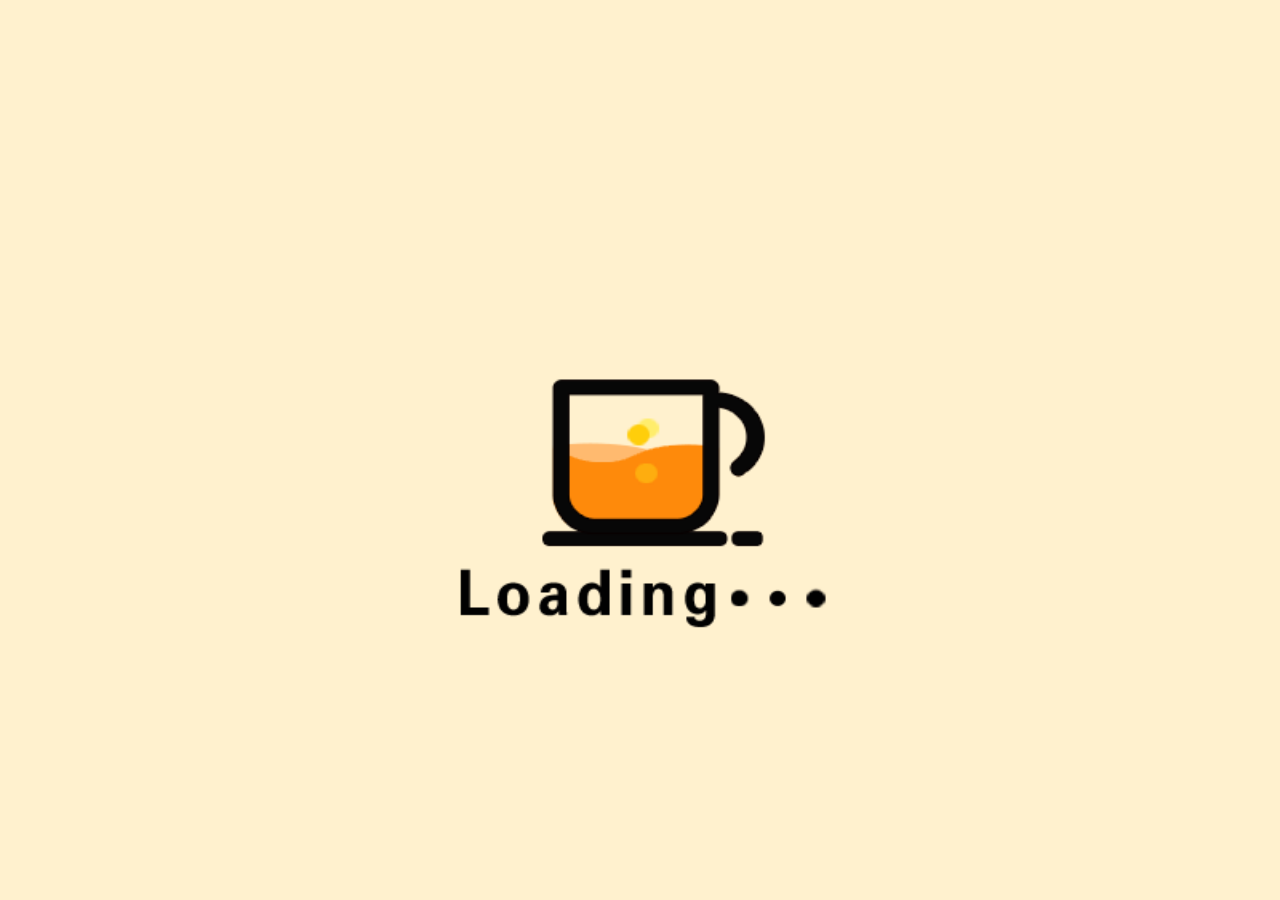
<file: index.html>
<!DOCTYPE html>
<html lang="en">
<head>
    <meta charset="UTF-8">
    <meta name="viewport"
          content="width=device-width, user-scalable=no, initial-scale=1.0, maximum-scale=1.0, minimum-scale=1.0">
    <meta http-equiv="X-UA-Compatible" content="ie=edge">
    <title>Title</title>
    <link rel="stylesheet" href="./css/reset.css">
    <link rel="stylesheet" href="./css/style.css">
    <link rel="stylesheet" href="./css/menu.css">
    <!--<script src="js/jquery3.3.1.js"></script>-->
    <script src="extra/jquery.min.1.7.js"></script>
    <script src="extra/turn.js"></script>
    <script src="extra/jweixin-1.0.0.js"></script>
</head>
<body>
<!--<input type="hidden" value="分享到朋友圈的内容" id="friendGroupContent"/>-->
<!--<input type="hidden" value="分享到朋友圈的图片路径" id="friendGroupsUrl"/>-->
<!--<input type="hidden" value="分享到朋友圈的标题" id="friendGroupTittle"/>-->
<!--<input type="hidden" value="分享到朋友圈的链接" id="friendGroupLink"/>-->

    <div class="contanier" style="display: none;" >
        <audio src="./voice/turnBook.wav" muted  >
            您的浏览器不支持 audio 标签。
        </audio>

        <!--菜单-->
        <div class="menu-wrapper">
            <div class="init-menu menu">
                <div class="magnify-btn">
                    <img src="images/magnify.png" title="放大">
                </div>
                <div class="thumbnail-btn">
                    <img src="images/thumbnail.png" title="缩略图">
                </div>
                <div class="play-btn">
                    <img src="images/play.png" title="自动翻页">
                </div>
                <div class="first-btn">
                    <img src="images/first.png" title="第一页">
                </div>
                <div class="pre-btn">
                    <img src="images/pre.png" title="前一页">
                </div>
                <div class="page-input-wrapper">
                    <input class="page-input" type="text"  size="10" value="1/6" >
                </div>
                <div class="next-btn">
                    <img src="images/next.png" title="下一页">
                </div>
                <div class="last-btn">
                    <img src="images/last.png" title="最后一页">
                </div>
                <div class="voice-btn">
                    <img src="images/voice.png" alt=""  title="打开声音">
                </div>
                <div class="share-btn">
                    <img src="images/share.png" alt="" title="朋友分享">
                </div>
                <div class="full-btn">
                    <img src="images/fullScreen.png" alt="" title="全屏">
                </div>
                <div class="more-btn"  title="更多">
                    <img data="more" src="images/more.png" alt="">
                    <div class="extendedBar" >
                        <div class="magnify-btn">
                            <img src="images/magnify.png">
                            <span>放大</span>
                        </div>
                        <div class="thumbnail-btn">
                            <img src="images/thumbnail.png">
                            <span>缩略图</span>
                        </div>
                        <div class="play-btn">
                            <img src="images/play.png">
                            <span>自动翻页</span>
                        </div>
                        <div class="voice-btn">
                            <img src="images/voice.png" alt="">
                            <span>打开声音</span>
                        </div>
                        <div class="share-btn">
                            <img src="images/share.png" alt="">
                            <span>朋友分享</span>
                        </div>
                        <div class="full-btn">
                            <img src="images/fullScreen.png" alt="">
                            <span>全屏</span>
                        </div>
                    </div>
                </div>
                <!--<div class="searchBar">-->
                    <!--<div class="preSearchContent">-->
                        <!--<input type="text" class="preSearch"-->
                               <!--class="preSearch" size="16">-->
                    <!--</div>-->
                    <!--<div class="presearch-button" title="">-->
                        <!--<img src="./images/search.png">-->
                    <!--</div>-->
                <!--</div>-->

            </div>
        </div>

        <!--书籍页面-->
        <div id="zoom-viewport" class="flipbook-container">
            <div id="flipbook" >
                <!--<div >-->
                    <!--<img src="pages/01.jpg" alt="">-->
                <!--</div>-->
                <!--<div >-->
                    <!--<img src="pages/02.jpg" alt="">-->
                <!--</div>-->
                <!--<div >-->
                    <!--<img src="pages/03.jpg" alt="">-->
                <!--</div>-->
                <!--<div >-->
                    <!--<img src="pages/04.jpg" alt="">-->
                <!--</div>-->
                <!--<div class="hard">-->
                    <!--<img src="pages/05.jpg" alt="">-->
                <!--</div>-->
                <!--<div class="hard">-->
                    <!--<img src="pages/06.jpg" alt="">-->
                <!--</div>-->
                <!--<div class="hard" style="background:url(pages/01.jpg) no-repeat center/100% 100%;"></div>-->
                <!--<div class="hard" style="background:url(pages/02.jpg) no-repeat center/100% 100%;"></div>-->
                <!--<div style="background:url(pages/03.jpg) no-repeat center/100% 100%;"></div>-->
                <!--<div style="background:url(pages/04.jpg) no-repeat center/100% 100%;"></div>-->
                <!--<div class="hard" style="background:url(pages/05.jpg) no-repeat center/100% 100%;"></div>-->
                <!--<div class="hard" style="background:url(pages/06.jpg) no-repeat center/100% 100%;"></div>-->

            </div>
        </div>
        <div class="watch-full">
            点击查看全屏
        </div>
        <!--左右,首位页,举报,查看全屏按钮-->
        <div class="btn-left ">
            <img src="pages/last.png">
        </div>
        <div class="btn-right ">
            <img src="pages/next.png">
        </div>
        <div class="first-btn bottom-first-btn ">
            <img src="images/first.png">
        </div>
        <div class="last-btn bottom-last-btn ">
            <img src="images/last.png">
        </div>

        <div class="first-page-tip">
            这是第一页
        </div>
        <div class="end-page-tip">
            这是最后一页
        </div>
        <!--分享盒子-->
        <div class="share">
            <div class="share-wrapper"></div>
            <div class="share-box">
                <div class="share-title">
                    <h3 class="fl">分享</h3>
                    <div class="close-btn fr">x</div>
                </div>

                <div class="share-middle">
                    <div class="codeBox">
                        <img src="[data-uri]">
                    </div>
                    <div class="icon-group">
                        <div class="small-title">share it:</div>
                        <a target="_blank" href="http://sns.qzone.qq.com/cgi-bin/qzshare/cgi_qzshare_onekey?url=https://book.yunzhan365.com/dfbw/cdjx/mobile/index.html&amp;title=苏州领慧红色培训中心 V0" title="QQ空间">
                            <img src="./images/qzone.ico">
                        </a>
                        <a target="_blank" href="http://v.t.sina.com.cn/share/share.php?url=https://book.yunzhan365.com/dfbw/cdjx/mobile/index.html&amp;title=苏州领慧红色培训中心 V0" title="新浪微博">
                            <img src="./images/sina_weibo.ico">
                        </a>
                        <a target="_blank" href="http://share.v.t.qq.com/index.php?c=share&amp;a=index&amp;title=苏州领慧红色培训中心 V0&amp;url=https://book.yunzhan365.com/dfbw/cdjx/mobile/index.html" title="腾讯微博">
                            <img src="./images/tencent_weibo.ico">
                        </a>
                        <a target="_blank" href="http://share.renren.com/share/buttonshare.do?link=https://book.yunzhan365.com/dfbw/cdjx/mobile/index.html&amp;title=苏州领慧红色培训中心 V0" title="人人网">
                            <img src="./images/renren.ico">
                        </a>
                    </div>
                </div>
                <div class="link-Box">
                    <input class="link-input fl" value="https://book.yunzhan365.com/dfbw/cdjx/mobile/index.html" >
                    <div class="copy-button fl">复制</div>
                </div>
            </div>
        </div>


        <!--缩略图轮播-->
        <div class="thumbnail-menu">
            <div class="left-btn fl">
                <img src="pages/last.png">
            </div>
            <div class="right-btn fl">
                <img src="pages/next.png">
            </div>
            <div class="thumbnail-wrapper">
                <div class="thumbnail">
                    <div class="page  select-active" >
                        <img src="./pages/01.jpg" width="47" height="76" alt="">
                    </div>
                    <div class="page  double-page" >
                        <img src="./pages/02.jpg" width="50" height="76" alt="">
                        <img src="./pages/03.jpg" width="50" height="76" alt="">
                    </div>
                    <div class="page  double-page " >
                        <img src="./pages/04.jpg" width="50" height="76" alt="">
                        <img src="./pages/05.jpg" width="50" height="76" alt="">
                    </div>
                    <div class="page " >
                        <img src="./pages/06.jpg" width="47" height="76" alt="">

                    </div>
                </div>
            </div>
            <div class="thumbnail-page-wrapper">
                <div class="thumbnail-page-number">
                    1/6
                </div>
            </div>
        </div>

        <!--缩放小菜单-->
        <div class="scale-menu-wrapper none-active">
            <div class="scale-menu">
                <div class="add-btn">
                    <img src="images/add.png">
                </div>
                <div class="minus-btn">
                    <img src="images/minus.png">
                </div>
                <div class="shrink-btn">
                    <img src="images/shrink.png">
                </div>
                <div class="pre-btn">
                    <img src="images/pre.png">
                </div>
                <div class="next-btn scale-next-btn">
                    <img src="images/next.png">
                </div>
                <div class="mouse-btn">
                    <img src="images/mouse.png">
                </div>
            </div>
        </div>

        <!--右键菜单-->
        <div class="context-menu">
            <div class="share-wrapper1 share-btn">
                <img class="share-icon fl" src="images/share1.png" alt="">
                <span class="share-text fl">朋友分享</span>
            </div>
            <div class="margnify-wrapper1 magnify-btn">
                <img class="margnify-icon fl" src="images/magnify1.png" alt="">
                <span class="margnify-text fl">放大</span>
            </div>
            <div class="full-wrapper1 full-btn">
                <img class="full-icon fl" src="images/fullScreen1.png" alt="">
                <span class="full-text fl">全屏</span>
            </div>
            <div class="thumbnail-wrapper1 thumbnail-btn">
                <img class="thumbnail-icon fl" src="images/thumbnail1.png" alt="">
                <span class="thumbnail-text fl">缩略图</span>
            </div>
        </div>

        <!--搜索菜单-->
        <!--<div class="search-menu">-->
            <!--<p class="search-title">-->
                <!--<span>搜索</span>-->
            <!--</p>-->
            <!--<img class="search-close" src="images/close.png">-->
            <!--<div class="search-content">-->
                <!--<div class="search-input-wrapper">-->
                    <!--<div class="search-input-content">-->
                        <!--<input class="search-input">-->
                    <!--</div>-->
                    <!--<div class="search-button">-->
                        <!--<img class="searchButton" src="images/search.png">-->
                    <!--</div>-->
                <!--</div>-->
                <!--<p class="result">-->
                    <!--&lt;!&ndash;<span class="page-number"></span>&ndash;&gt;-->
                <!--</p>-->
                <!--<div class="stage" >-->
                    <!--<div class="swiper"></div>-->
                    <!--<div class="progress">-->
                        <!--<div class="progressBar"></div>-->
                    <!--</div>-->
                <!--</div>-->
            <!--</div>-->
        <!--</div>-->

        <!--举报菜单-->

    </div>

    <script src="js/index.js"></script>
    <script src="js/thumbnailMenu.js"></script>
    <script src="js/scaleMenu.js"></script>
    <script src="js/shareMenu.js"></script>
    <script src="js/searchMenu.js"></script>
</body>
</html>
</file>
<file: css/style.css>
/*书籍页面*/
.contanier {
    min-width: 660px;
}

.flipbook-container{
    position: relative;
    top: 56px;
    left: 50%;
    transform: translate(-50%,0);
    transition: all .2s;
    z-index: 100;
    min-width: 750px;
}

#flipbook{
    position: absolute;
    transition: all .2s;
}

#flipbook .page{
    background-color:#ccc;
    background-size:100% 100%;
    line-height:300px;
    font-size:20px;
    text-align:center;

}
/*#flipbook img{*/
    /*width: 100%;*/
    /*height: auto;*/

/*}*/
/*菜单*/
.menu-wrapper {
    position: fixed;
    left: 10%;
    z-index: 110;  /* 高于书籍flipbook-container */
    width: 80%;
    height: 46px;
    text-align: center;
    background: #444;
    border-radius: 10px;
    margin-bottom: 10px;
}
.init-menu {
    width:  370px;
    height: 46px;
    margin: 0 auto ;
}
.init-menu .magnify-btn,
.init-menu .thumbnail-btn,
.init-menu .play-btn,
.init-menu .first-btn,
.init-menu .pre-btn,
.init-menu .next-btn,
.init-menu .last-btn,
.init-menu .voice-btn,
.init-menu .share-btn,
.init-menu .full-btn,
.init-menu .more-btn{
    user-select: none;
    float: left;
    cursor: pointer;
    margin-right: 5px;
    width: 22px;
    height: 22px;
    line-height: 40px;
}
.init-menu .more-btn {
    display: none;
}
.page-input-wrapper {
    margin-right: 5px;
    float: left;
    width: 93px;
    line-height: 40px;
    color: rgb(51, 51, 51);
    border-radius: 5px;
}
.page-input{
    text-align: center;
    border-radius: 5px;
}
.init-menu img,
.init-menu input{
    vertical-align: middle;

}
/*.searchBar {*/
    /*position: absolute;*/
    /*top: 10px;*/
    /*right: 10px;*/
    /*box-sizing: border-box;*/
    /*width: 162px;*/
    /*height: 26px;*/
    /*line-height: 26px;*/
    /*background: #fff;*/
    /*border-radius: 3px;*/

/*}*/
/*.preSearchContent,*/
/*.search-button{*/
    /*float: left;*/
/*}*/
/*.presearch-button {*/
    /*cursor: pointer;*/
/*}*/
/*.preSearchContent .preSearch {*/
    /*height: 18px;*/
    /*border-width: 0px;*/
    /*margin-left: 5px;*/
    /*margin-top: -3px;*/
    /*vertical-align: middle;*/
/*}*/

.extendedBar {
    display: none;
}


/*左右,首位页,举报按钮*/

.btn-left,
.btn-right {
    user-select: none;
    position: fixed;
    top: 50%;
    z-index: 120; /*高于书籍*/
    margin-top: -32px;
    width: 48px;
    height: 48px;
}
.btn-left img,
.btn-right img {
    width: 48px;
    height: 48px;
}

.btn-left{
    left: 0;
}

.btn-right {
    right: 0;
}
.btn-right:hover,
.btn-left:hover {
    background: #444;
}
.bottom-first-btn,
.bottom-last-btn {
    cursor: pointer;
    position: fixed;
    z-index: 200;
    bottom: 20%;
}
.bottom-first-btn {
    left: 10px;
}
.bottom-last-btn {
    right: 10px;
}
.bottom-first-btn img,
.bottom-last-btn img {
    width: 22px;
    height: 22px;
}
.report-btn {
    position: fixed;
    right: 10px;
    bottom: 12%;
    color: #fff;
    z-index: 200;
    cursor: pointer;
    user-select: none;
}
.end-page-tip,
.first-page-tip,
.watch-full{
    position: absolute;
    z-index: 1000;
    height: 30px;
    line-height: 30px;
    background: #333;
    border-radius: 5px;
    left: 50%;
    transform: translate(-50%,0);
    color: #ffffff;
    vertical-align: middle;
    text-align: center;
    font-family: "Tahoma","sans-serif","Arial";
    font-size: 12px;
    padding: 3px 7px;
    opacity: 0.5;
    white-space: nowrap;
}
.end-page-tip {
    transition: all .2s;
    opacity: 0;
    visibility: hidden;
    bottom: 15%;
    font-size: 16px;

}

.watch-full{
    bottom: 15%;
    cursor: pointer;
}
.first-page-tip {
    transition: all .2s;
    opacity: 0;
    visibility: hidden;
    top: 10%;
    font-size: 16px;
}

/*分享盒子*/
.share .share-wrapper {
    position: absolute;
    top: 0;
    left: 0;
    width: 100%;
    height: 100%;
    transition: all .2s ease;
    z-index: 130; /*高于书籍*/
    visibility: hidden;
    opacity: 0;
    background: rgba(0, 0, 0, .5);

}

.share-box {
    position: absolute;
    top: 50%;
    left: 50%;
    transition: all .2s ease;
    margin-top: -150px;
    margin-left: -250px;
    z-index: 111111111;
    width: 500px;
    height: 300px;
    background: #27181a;
    visibility: hidden;
    opacity: 0;
    -webkit-border-radius: 10px;
    -moz-border-radius: 10px;
    border-radius: 10px;
}
.share-title {
    color: #fff;
    box-sizing: border-box;
    height: 35px;
    margin-bottom: 15px;
    padding: 10px 25px 10px 25px;
}
.share-title .close-btn {
    font-size: 20px;
    user-select: none;
    cursor: pointer;
}
.share-middle {
    -webkit-box-sizing: border-box;
    -moz-box-sizing: border-box;
    box-sizing: border-box;
    padding: 35px;
    width: 500px;
    height: 150px;
    margin-bottom: 20px;
}
.share-middle .codeBox,
.share-middle .icon-group {
    position: relative;
    float: left;
}

.share-middle .codeBox:after{
    position: absolute;
    content: '';
    width: 2px;
    height: 100px;
    background: #fff;
    top: 0px;
    right: -25px;
}
.share-middle .icon-group {
    margin-left: 50px;
}
.share-middle .icon-group .small-title {
    color: #ffffff;
    margin-bottom: 10px;
}
.share-middle .icon-group a {
    margin-right: 15px;
}
.share-middle .icon-group img {
    width: 50px;
    height: 50px;
}
.link-Box .link-input {
    margin-left: 25px;
    width: 250px;
    height: 30px;
    -webkit-border-radius: 5px;
    -moz-border-radius: 5px;
    border-radius: 5px 0 0 5px;
}
.link-Box .copy-button {
    background: #5d5253;
    border-raius: 5px;
    user-select: none;
    font-size: 13px;
    width: 75px;
    height: 30px;
    text-align: center;
    line-height: 30px;
    padding: 0;
    cursor: pointer;
}


/*缩略图*/
.thumbnail-menu {
    position: absolute;
    left: 50%;
    transform: translate(-250px,0);
    bottom: -180px;
    width: 500px;
    height: 70px;
    margin: 0 auto;
    z-index: 100;
    /*visibility: hidden;*/
    /*opacity: 0;*/
    transition: all .2s;
}
.thumbnail-wrapper {
    position: relative;
    bottom: 0;
    width: 415px;
    height: 70px;
    margin: 0 auto;
    overflow: hidden;
}
.thumbnail {
    position: absolute;
    transition: all .2s;
    left: 0px;
}
.thumbnail-wrapper .page {
    box-sizing: border-box;
    margin-right: 20px;
    width: 52px;
    height: 70px;
    float: left;
}
.thumbnail-wrapper .double-page {
    width: 105px;
    height: 70px;
}
.thumbnail-wrapper .pic {
}
.thumbnail-menu .left-btn {
    float: left;
    left: 0px;
    margin-right: 20px;
}
.thumbnail-menu .left-btn,
.thumbnail-menu .right-btn {
    user-select: none;
    height: 52px;
    background: rgba(0,0,0, .5);
    margin-top: 6px;
    border-radius: 5px;
    cursor: pointer;
}
.thumbnail-menu .right-btn {
    float: right;
    margin-left: -20px;
    right: 0;
}
.thumbnail-menu .left-btn img,
.thumbnail-menu .right-btn img {
    width: 26px;
    height: 52px;
    line-height: 52px;
}
.thumbnail-menu .thumbnail-page-number {
    cursor: default;
    color: #fff;
    font-size: 13px;
    margin-top: 5px;
    margin-left: 210px;
    display: inline-block;
    line-height: 20px;
    padding: 0 20px;
    border-radius: 10px;
    background: rgba(0,0,0,0.5);
}

.thumbnail .page img {
    box-sizing: border-box;
    height: 67px;
    float: left;
}
/*缩放小菜单*/
.scale-menu-wrapper {
    user-select: none;
    min-width: 165px;
    position: fixed;
    top: 51px;
    left: 40%;
    z-index: 110;
    overflow: hidden;
    width: 20%;
    height: 40px;
    text-align: center;
    background: rgba(0, 0, 0, .4);
    border-radius: 10px;
    margin-bottom: 10px;
}
.scale-menu {
    width: 165px;
    min-width: 165px;
    height: 40px;
    margin: 0 auto;
}

.add-btn,
.minus-btn,
.shrink-btn,
.pre-btn,
.scale-next-btn,
.mouse-btn {
    float: left;
    cursor: pointer;
    margin-right: 5px;
    width: 22px;
    height: 22px;
    line-height: 40px;
}

.scale-menu img {
    vertical-align: middle;
}

/*右键菜单*/
.context-menu {
    display: none;
    position: absolute;
    z-index: 200;
    background: #FFFFFF;
    color: #000;
    width: 200px;
    height: 144px;
    cursor: pointer;
    font-size: 14px;
    box-shadow: rgb(51, 51, 51) 0px 0px 6px;
}
.share-wrapper1,
.margnify-wrapper1,
.full-wrapper1,
.thumbnail-wrapper1{
    z-index: 200;
    width: 200px;
    height: 36px;
    line-height: 36px;
    color: #000;
}


.thumbnail-wrapper1:hover,
.full-wrapper1:hover,
.margnify-wrapper1:hover,
.share-wrapper1:hover {
    background: rgba(0, 0, 0, .2);
}

.share-icon,
.margnify-icon,
.full-icon,
.thumbnail-icon{
    /*display: block;*/
    width: 16px;
    height: 16px;
    line-height: 36px;
    margin: 10px;
    color: #000;

}
.share-text,
.margnify-text,
.full-text,
.thumbnail-text{
    /*display: block;*/
    line-height: 36px;
    color: #000;
}

/*搜索菜单*/
/*.search-menu {*/
    /*visibility: hidden;*/
    /*opacity: 1;*/
    /*position: absolute;*/
    /*z-index: 10000;*/
    /*box-sizing: border-box;*/
    /*top: 56px;*/
    /*left: -297px;*/
    /*width: 297px;*/
    /*height: 578px;*/
    /*background: rgb(82, 70, 72);*/
    /*border: 4px solid #000000;*/
    /*border-radius: 3px;*/
    /*transition: all .2s;*/
/*}*/
/*.search-menu .search-title {*/
    /*background: rgb(0, 0, 0);*/
    /*color: #fff;*/
    /*font-size: 15px;*/
    /*line-height: 25px;*/
    /*height: 25px;*/
    /*padding-left: 5px;*/
    /*user-select: none;*/
/*}*/
/*.search-menu .search-close {*/

    /*position: absolute;*/
    /*right: 0;*/
    /*top: 3px;*/
    /*cursor: pointer;*/
/*}*/
/*.search-content .search-input-wrapper{*/
    /*width: 267px;*/
    /*height: 30px;*/
    /*margin: 18px 0 0 10px;*/
    /*background: #FFFFFF;*/
/*}*/
/*.search-input-content,*/
/*.search-button {*/
    /*float: left;*/
/*}*/
/*.search-input-wrapper .search-input {*/
    /*width: 227px;*/
    /*height: 30px;*/
    /*border: none;*/
    /*padding: 0 0 0 10px;*/

/*}*/
/*.search-input-wrapper .search-button {*/
    /*width: 22px;*/
    /*height: 22px;*/
    /*line-height: 30px;*/
    /*margin-top: 5px;*/
    /*cursor: pointer;*/
/*}*/

/*.search-content .result{*/
    /*font-size: 14px;*/
    /*color: #fff;*/
    /*padding: 0 10px;*/
    /*height: 40px;*/
    /*vertical-align: middle;*/
    /*line-height: 40px;*/
    /*border-bottom: 1px solid rgba(255,255,255,0.1);*/
/*}*/
/*.search-content .result .page-number {*/
    /*display: inline-block;*/
    /*margin-top: 5px;*/
    /*color: #ffb000;*/
/*}*/
</file>
<file: css/menu.css>
@media screen and (min-width: 660px) and (max-width: 820px) {
    .menu-wrapper {
        position: fixed;
        left: 10%;
        z-index: 110;  /* 高于书籍flipbook-container */
        width: 80%;
        height: 46px;
        text-align: center;
        background: #444;
        border-radius: 10px;
        margin-bottom: 10px;
    }
    .init-menu {
        width:  236px;
        height: 46px;
        margin: 0 auto ;
    }
    .init-menu .magnify-btn,
    .init-menu .thumbnail-btn,
    .init-menu .play-btn,
    .init-menu .voice-btn,
    .init-menu .share-btn,
    .init-menu .full-btn {
        display: none;
    }
    .init-menu .more-btn {
        display: block!important;
    }
    .init-menu .page-input-wrapper {
        margin-right: 5px;
        float: left;
        width: 92px;
        line-height: 40px;
        color: rgb(51, 51, 51);
        border-radius: 5px;
    }
    .init-menu .page-input{
        text-align: center;
        border-radius: 5px;
    }
    .extendedBar {
        display: none;
        position: absolute;
        box-sizing: border-box;
        padding-top: 2px;
        padding-left: 2px;
        color: #fff;
        position: relative;
        z-index: 140;
        background-color: rgb(68, 68, 68);
        width: 160px;
        height: 190px;
        /*left: 168px;*/
        top: 5px;
        opacity: 1;
        font-size: 12px;
        border-radius: 5px;
    }
    .extendedBar .magnify-btn,
    .extendedBar .thumbnail-btn,
    .extendedBar .play-btn,
    .extendedBar .voice-btn,
    .extendedBar .share-btn,
    .extendedBar .full-btn{
        display: block;
        color: #000;
        color: #FFFFFF;
        width: 150px;
        height: 30px;
        border-radius: 3px;
        cursor: pointer;
        opacity: 1;
    }
    .extendedBar .magnify-btn:hover,
    .extendedBar .thumbnail-btn:hover,
    .extendedBar .play-btn:hover,
    .extendedBar .voice-btn:hover,
    .extendedBar .share-btn:hover,
    .extendedBar .full-btn:hover{
        background: rgb(113, 113, 113);
    }
    .extendedBar  img {
        width: 22px;
        height: 22px;
        float: left;
        margin-left: 4px;
        margin-top: 4px;
    }
    .extendedBar span {
        float: left;
        margin-left: 12px;
        line-height: 30px;
    }
}

@media screen and (max-width: 660px)  {
    .menu-wrapper {
        min-width: 500px;
    }
    .searchBar {
        display: none;
    }



}
</file>
